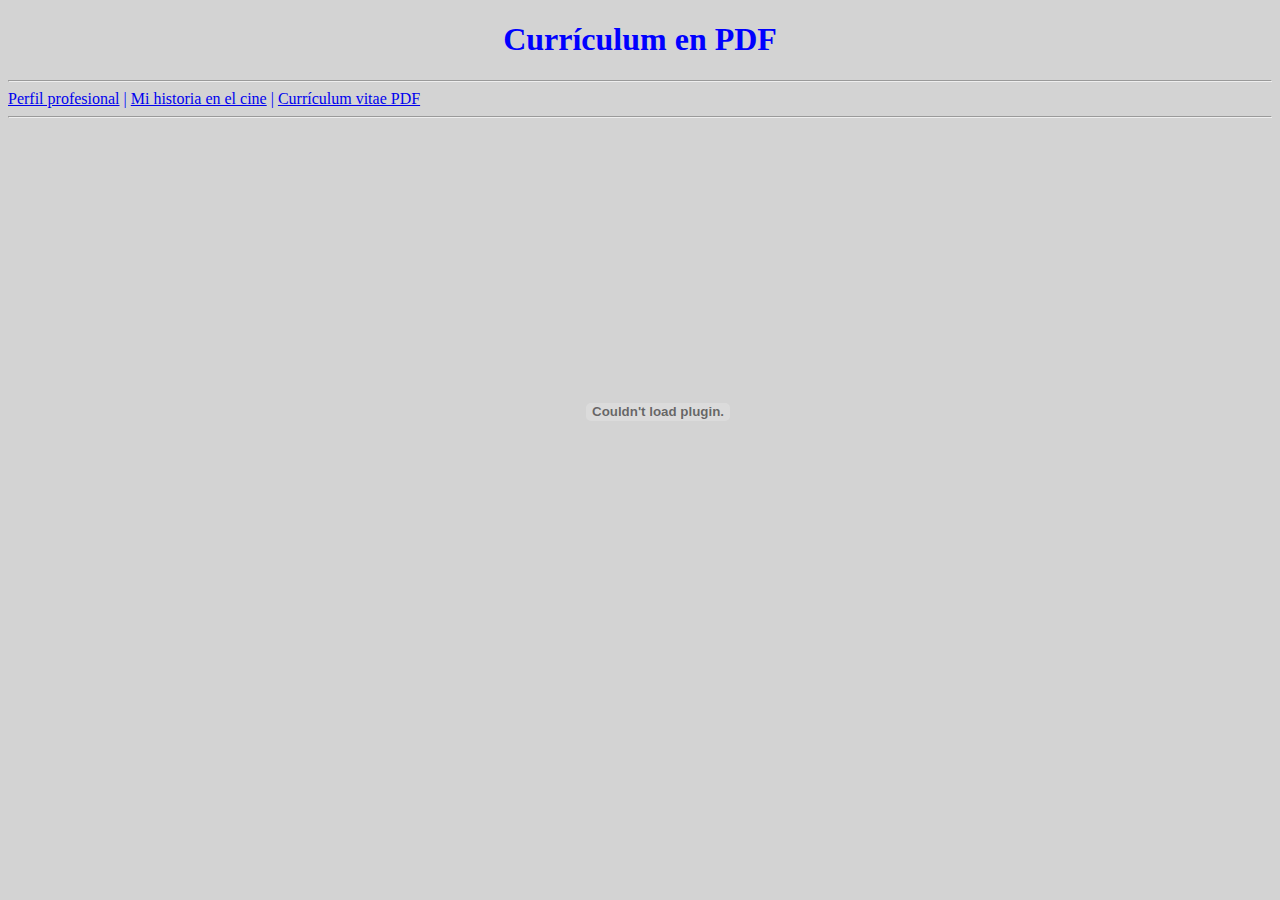
<file: curriculum.html>
<!DOCTYPE html>
<html lang="es">
<head>
    <!-- Desarrollado por Víctor Heredia Juárez, el 09/11/2018 -->
    <meta charset="UTF-8">
    <meta name="viewport" content="width=device-width, initial-scale=1.0">
    <meta http-equiv="X-UA-Compatible" content="ie=edge">
    <!-- Durante ésta práctica, realizaré el "Perfil profesional" del actor Clint Eastwood, en lugar del mío
    propio. Simulando que es él mismo el que presenta su perfil de forma muy básica -->
    <title>Práctica 10</title>
    <link href="css/estilo.css" rel="stylesheet" type="text/css">
</head>
<body>
    <h1 id="curriculum">Currículum en PDF</h1>
    <hr>
    <nav><a href="index.html">Perfil profesional</a> | <a href="historia.html">Mi historia en el cine</a> | <a href="#curriculum">Currículum vitae PDF</a></nav>
    <hr>
    <br><br>
    <embed src="pdf/cv.pdf" width="1300" height="500">
</body>
</html>
</file>
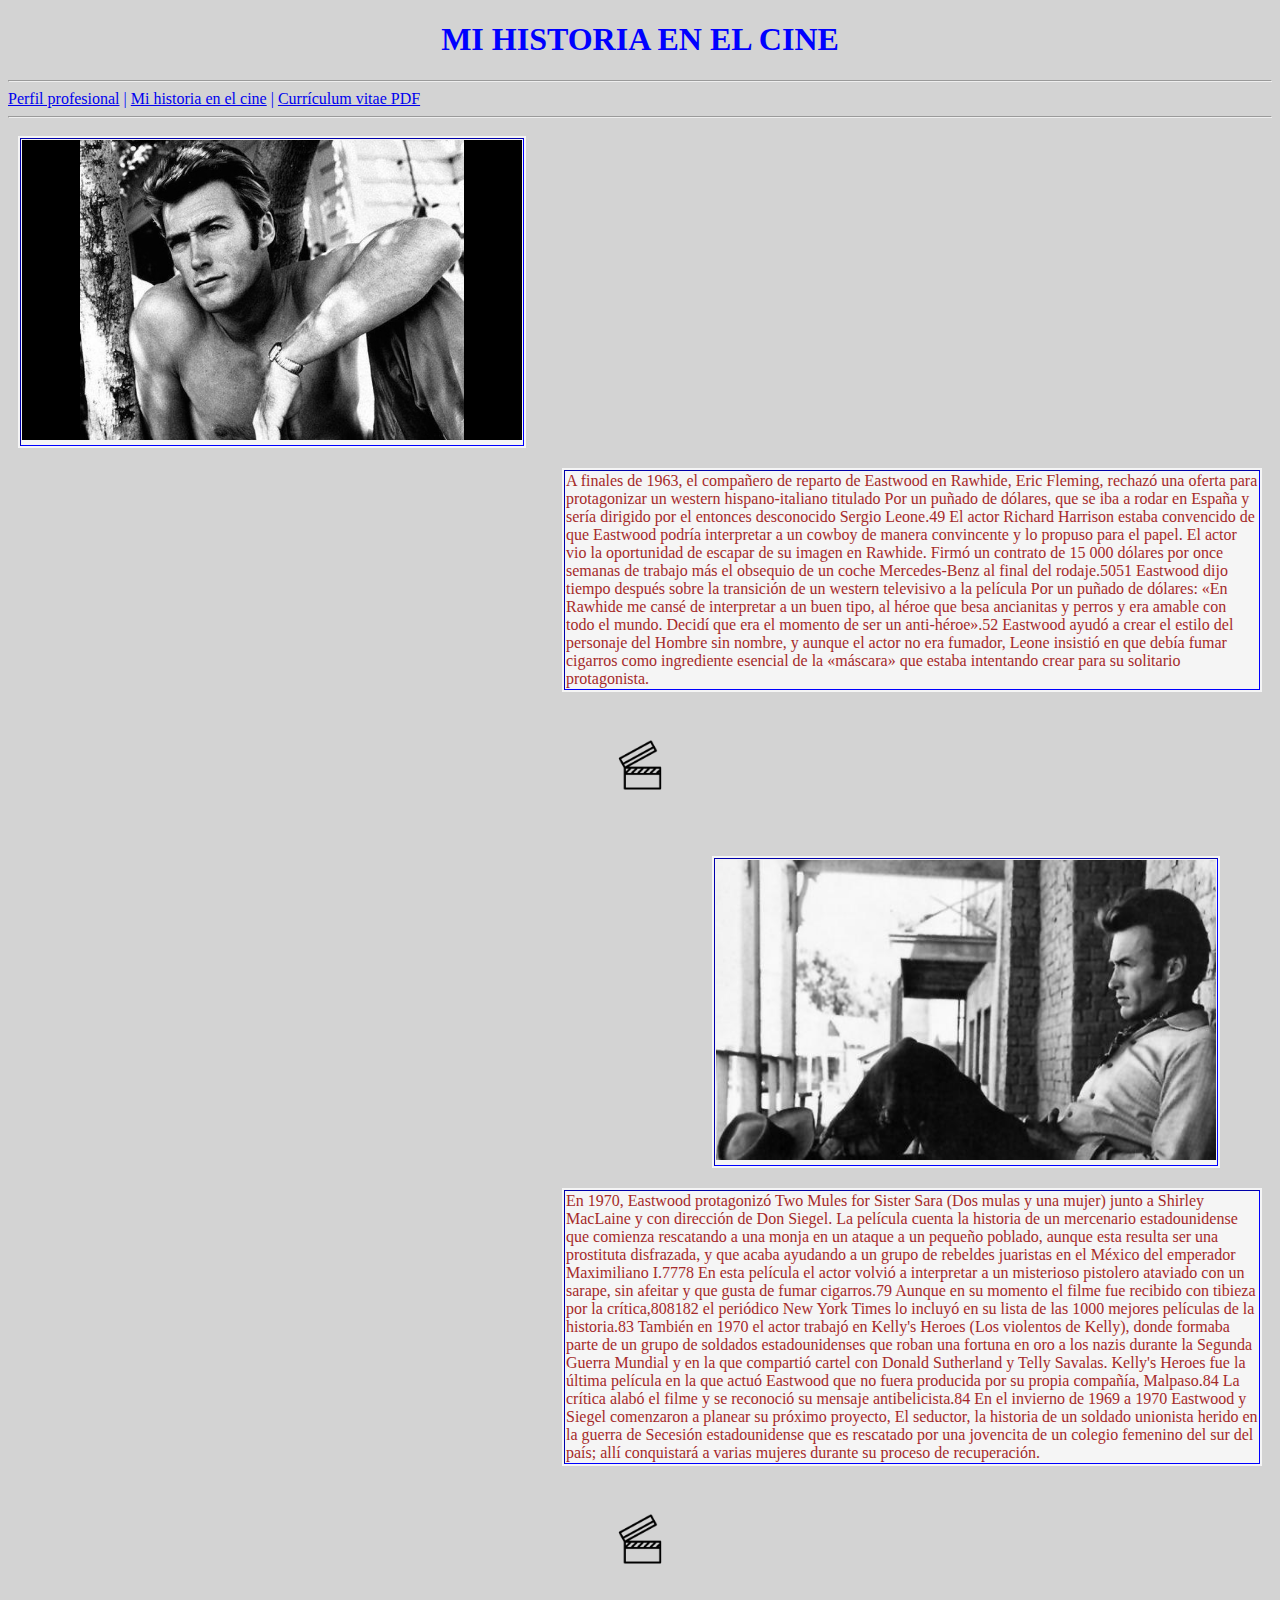
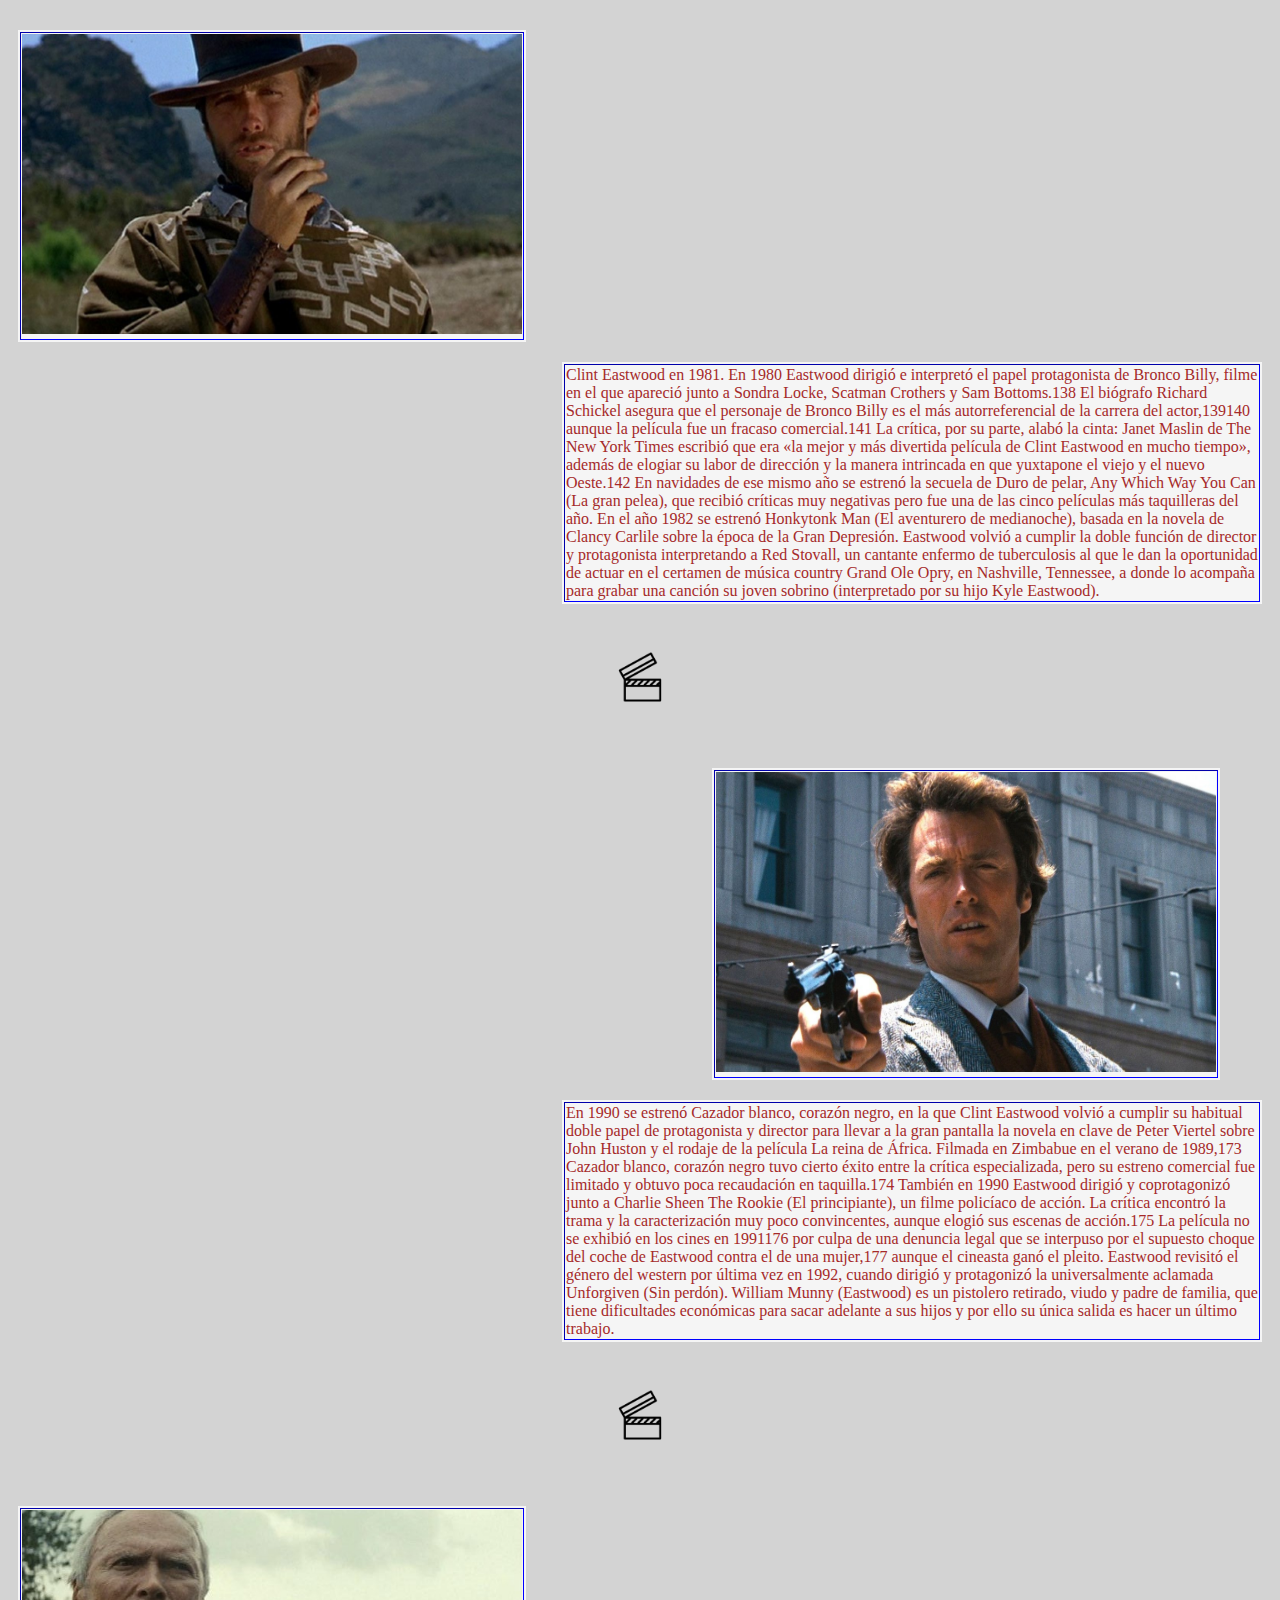
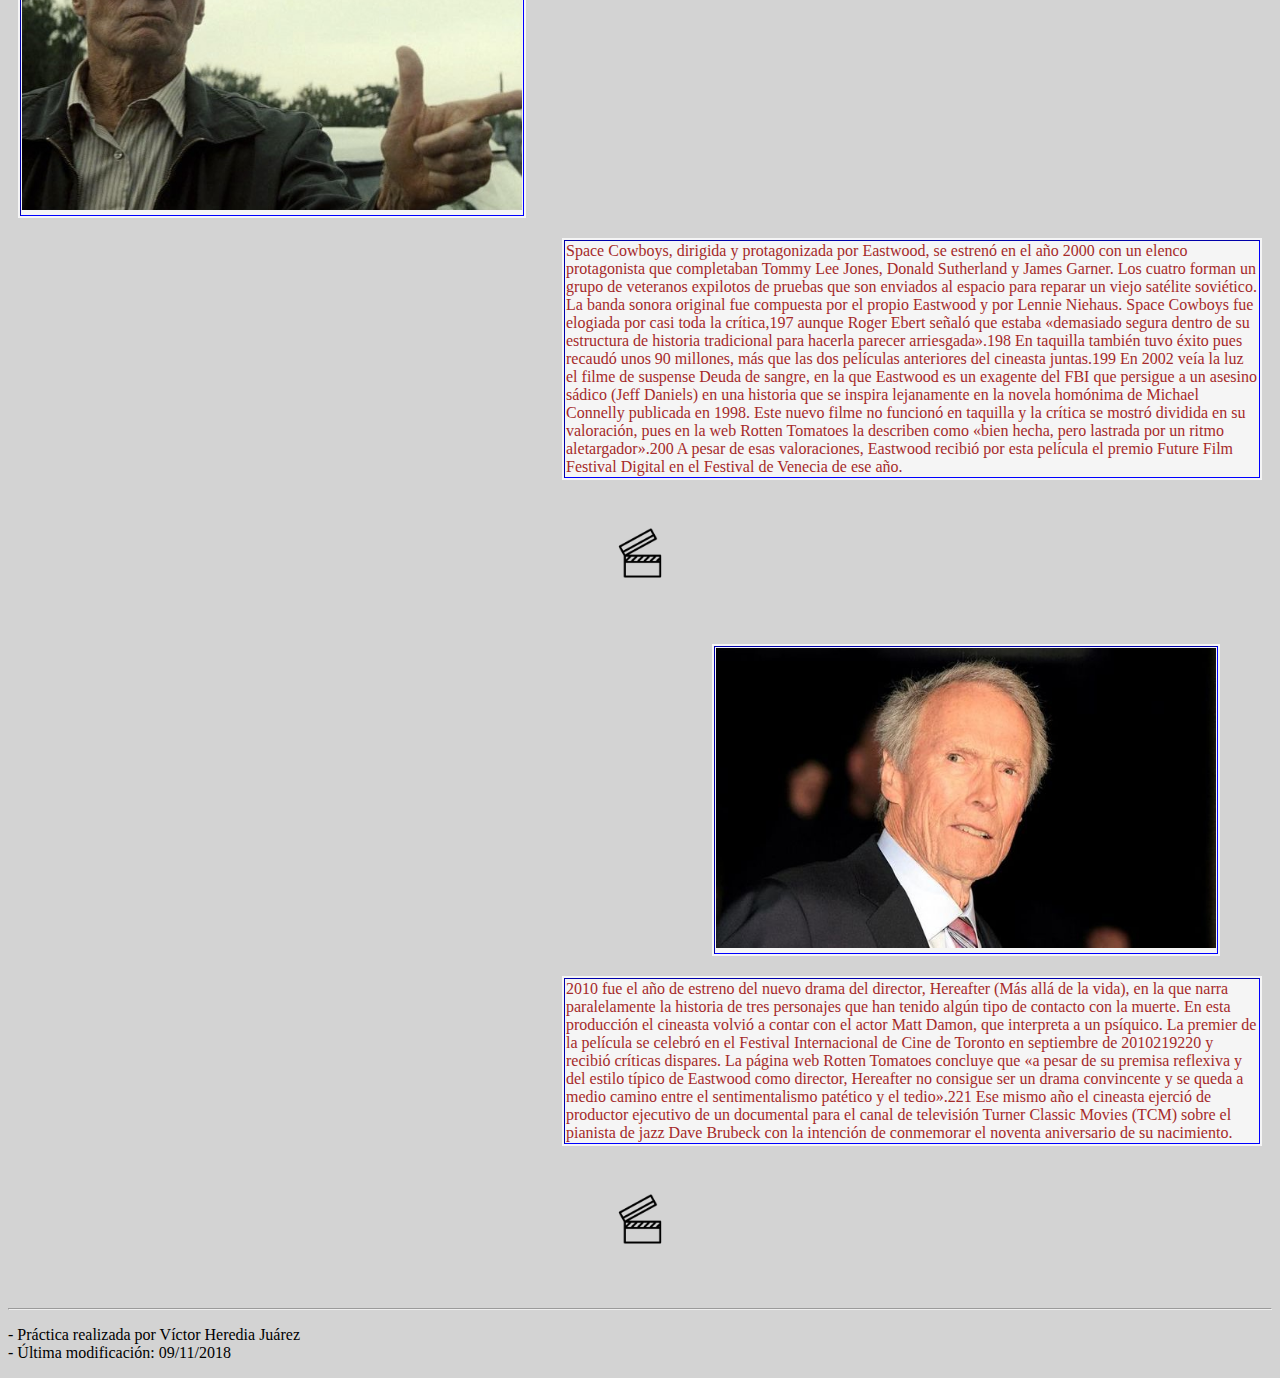
<file: historia.html>
<!DOCTYPE html>
<html lang="es">
<head>
    <!-- Desarrollado por Víctor Heredia Juárez, el 09/11/2018 -->
    <meta charset="UTF-8">
    <meta name="viewport" content="width=device-width, initial-scale=1.0">
    <meta http-equiv="X-UA-Compatible" content="ie=edge">
    <!-- Durante ésta práctica, realizaré el "Perfil profesional" del actor Clint Eastwood, en lugar del mío
    propio. Simulando que es él mismo el que presenta su perfil de forma muy básica -->
    <title>Práctica 10</title>
    <link href="css/estilo.css" rel="stylesheet" type="text/css">
</head>
<body>
    <h1 id="historia">MI HISTORIA EN EL CINE</h1>
    <hr>
    <nav><a href="index.html">Perfil profesional</a> | <a href="#historia">Mi historia en el cine</a> | <a href="curriculum.html">Currículum vitae PDF</a></nav>
    <hr>
    <div>
        <article>
            <div class="his1">
                <table class="tab" border="2">
                    <td><img src="img/Eastwood_his1.jpg" width="500" height="300"></td>
                </table>
            </div>
            <div class="his12">
                <table class="tab" border="2">
                    <td>A finales de 1963, el compañero de reparto de Eastwood en Rawhide, Eric Fleming, rechazó una oferta para protagonizar un western hispano-italiano titulado Por un puñado de dólares, que se iba a rodar en España y sería dirigido por el entonces desconocido Sergio Leone.49​ El actor Richard Harrison estaba convencido de que Eastwood podría interpretar a un cowboy de manera convincente y lo propuso para el papel. El actor vio la oportunidad de escapar de su imagen en Rawhide. Firmó un contrato de 15 000 dólares por once semanas de trabajo más el obsequio de un coche Mercedes-Benz al final del rodaje.50​51​ Eastwood dijo tiempo después sobre la transición de un western televisivo a la película Por un puñado de dólares: «En Rawhide me cansé de interpretar a un buen tipo, al héroe que besa ancianitas y perros y era amable con todo el mundo. Decidí que era el momento de ser un anti-héroe».52​ Eastwood ayudó a crear el estilo del personaje del Hombre sin nombre, y aunque el actor no era fumador, Leone insistió en que debía fumar cigarros como ingrediente esencial de la «máscara» que estaba intentando crear para su solitario protagonista.</td>
                </table>
            </div>
        </article>
    </div>
    <br><br><p id="rev"><img src="img/cine.png" alt="cine" width="50" height="50"></p><br><br>
    <div>
        <article>
            <div class="his2">
                <table class="tab" border="2">
                    <td><img src="img/Eastwood_his2.jpg" width="500" height="300"></td>
                </table>
            </div>
            <div class="his21">
                <table class="tab" border="2">
                    <td>En 1970, Eastwood protagonizó Two Mules for Sister Sara (Dos mulas y una mujer) junto a Shirley MacLaine y con dirección de Don Siegel. La película cuenta la historia de un mercenario estadounidense que comienza rescatando a una monja en un ataque a un pequeño poblado, aunque esta resulta ser una prostituta disfrazada, y que acaba ayudando a un grupo de rebeldes juaristas en el México del emperador Maximiliano I.77​78​ En esta película el actor volvió a interpretar a un misterioso pistolero ataviado con un sarape, sin afeitar y que gusta de fumar cigarros.79​ Aunque en su momento el filme fue recibido con tibieza por la crítica,80​81​82​ el periódico New York Times lo incluyó en su lista de las 1000 mejores películas de la historia.83​ También en 1970 el actor trabajó en Kelly's Heroes (Los violentos de Kelly), donde formaba parte de un grupo de soldados estadounidenses que roban una fortuna en oro a los nazis durante la Segunda Guerra Mundial y en la que compartió cartel con Donald Sutherland y Telly Savalas. Kelly's Heroes fue la última película en la que actuó Eastwood que no fuera producida por su propia compañía, Malpaso.84​ La crítica alabó el filme y se reconoció su mensaje antibelicista.84​ En el invierno de 1969 a 1970 Eastwood y Siegel comenzaron a planear su próximo proyecto, El seductor, la historia de un soldado unionista herido en la guerra de Secesión estadounidense que es rescatado por una jovencita de un colegio femenino del sur del país; allí conquistará a varias mujeres durante su proceso de recuperación.</td>
                </table>
            </div>
        </article>
    </div>
    <br><br><p id="rev"><img src="img/cine.png" alt="cine" width="50" height="50"></p><br><br>
    <div>
        <article>
            <div class="his1">
                 <table class="tab" border="2">
                    <td><img src="img/Eastwood_his3.jpg" width="500" height="300"></td>
                </table>
            </div>
            <div class="his12">
                <table class="tab" border="2">
                    <td>Clint Eastwood en 1981. En 1980 Eastwood dirigió e interpretó el papel protagonista de Bronco Billy, filme en el que apareció junto a Sondra Locke, Scatman Crothers y Sam Bottoms.138​ El biógrafo Richard Schickel asegura que el personaje de Bronco Billy es el más autorreferencial de la carrera del actor,139​140​ aunque la película fue un fracaso comercial.141​ La crítica, por su parte, alabó la cinta: Janet Maslin de The New York Times escribió que era «la mejor y más divertida película de Clint Eastwood en mucho tiempo», además de elogiar su labor de dirección y la manera intrincada en que yuxtapone el viejo y el nuevo Oeste.142​ En navidades de ese mismo año se estrenó la secuela de Duro de pelar, Any Which Way You Can (La gran pelea), que recibió críticas muy negativas pero fue una de las cinco películas más taquilleras del año. En el año 1982 se estrenó Honkytonk Man (El aventurero de medianoche), basada en la novela de Clancy Carlile sobre la época de la Gran Depresión. Eastwood volvió a cumplir la doble función de director y protagonista interpretando a Red Stovall, un cantante enfermo de tuberculosis al que le dan la oportunidad de actuar en el certamen de música country Grand Ole Opry, en Nashville, Tennessee, a donde lo acompaña para grabar una canción su joven sobrino (interpretado por su hijo Kyle Eastwood).</td>
                </table>
            </div>
        </article>
    </div>
    <br><br><p id="rev"><img src="img/cine.png" alt="cine" width="50" height="50"></p><br><br>
    <div>
        <article>
            <div class="his2">
                <table class="tab" border="2">
                    <td><img src="img/Eastwood_his4.jpg" width="500" height="300"></td>
                </table>
            </div>
            <div class="his21">
                <table class="tab" border="2">
                    <td>En 1990 se estrenó Cazador blanco, corazón negro, en la que Clint Eastwood volvió a cumplir su habitual doble papel de protagonista y director para llevar a la gran pantalla la novela en clave de Peter Viertel sobre John Huston y el rodaje de la película La reina de África. Filmada en Zimbabue en el verano de 1989,173​ Cazador blanco, corazón negro tuvo cierto éxito entre la crítica especializada, pero su estreno comercial fue limitado y obtuvo poca recaudación en taquilla.174​ También en 1990 Eastwood dirigió y coprotagonizó junto a Charlie Sheen The Rookie (El principiante), un filme policíaco de acción. La crítica encontró la trama y la caracterización muy poco convincentes, aunque elogió sus escenas de acción.175​ La película no se exhibió en los cines en 1991176​ por culpa de una denuncia legal que se interpuso por el supuesto choque del coche de Eastwood contra el de una mujer,177​ aunque el cineasta ganó el pleito. Eastwood revisitó el género del western por última vez en 1992, cuando dirigió y protagonizó la universalmente aclamada Unforgiven (Sin perdón). William Munny (Eastwood) es un pistolero retirado, viudo y padre de familia, que tiene dificultades económicas para sacar adelante a sus hijos y por ello su única salida es hacer un último trabajo.</td>
                </table>
            </div>
        </article>
    </div>
    <br><br><p id="rev"><img src="img/cine.png" alt="cine" width="50" height="50"></p><br><br>
    <div>
        <article>
            <div class="his1">
                <table class="tab" border="2">
                    <td><img src="img/Eastwood_his5.jpg" width="500" height="300"></td>
                </table>
            </div>
            <div class="his12">
                <table class="tab" border="2">
                    <td>Space Cowboys, dirigida y protagonizada por Eastwood, se estrenó en el año 2000 con un elenco protagonista que completaban Tommy Lee Jones, Donald Sutherland y James Garner. Los cuatro forman un grupo de veteranos expilotos de pruebas que son enviados al espacio para reparar un viejo satélite soviético. La banda sonora original fue compuesta por el propio Eastwood y por Lennie Niehaus. Space Cowboys fue elogiada por casi toda la crítica,197​ aunque Roger Ebert señaló que estaba «demasiado segura dentro de su estructura de historia tradicional para hacerla parecer arriesgada».198​ En taquilla también tuvo éxito pues recaudó unos 90 millones, más que las dos películas anteriores del cineasta juntas.199​ En 2002 veía la luz el filme de suspense Deuda de sangre, en la que Eastwood es un exagente del FBI que persigue a un asesino sádico (Jeff Daniels) en una historia que se inspira lejanamente en la novela homónima de Michael Connelly publicada en 1998. Este nuevo filme no funcionó en taquilla y la crítica se mostró dividida en su valoración, pues en la web Rotten Tomatoes la describen como «bien hecha, pero lastrada por un ritmo aletargador».200​ A pesar de esas valoraciones, Eastwood recibió por esta película el premio Future Film Festival Digital en el Festival de Venecia de ese año.</td>
                </table>
            </div>
        </article>
    </div>
    <br><br><p id="rev"><img src="img/cine.png" alt="cine" width="50" height="50"></p><br><br>
    <div>
        <article>
            <div class="his2">
                <table class="tab" border="2">
                    <td><img src="img/Eastwood_his6.jpg" width="500" height="300"></td>
                </table>
            </div>
            <div class="his21">
                <table class="tab" border="2">
                    <td>2010 fue el año de estreno del nuevo drama del director, Hereafter (Más allá de la vida), en la que narra paralelamente la historia de tres personajes que han tenido algún tipo de contacto con la muerte. En esta producción el cineasta volvió a contar con el actor Matt Damon, que interpreta a un psíquico. La premier de la película se celebró en el Festival Internacional de Cine de Toronto en septiembre de 2010219​220​ y recibió críticas dispares. La página web Rotten Tomatoes concluye que «a pesar de su premisa reflexiva y del estilo típico de Eastwood como director, Hereafter no consigue ser un drama convincente y se queda a medio camino entre el sentimentalismo patético y el tedio».221​ Ese mismo año el cineasta ejerció de productor ejecutivo de un documental para el canal de televisión Turner Classic Movies (TCM) sobre el pianista de jazz Dave Brubeck con la intención de conmemorar el noventa aniversario de su nacimiento.</td>
                </table>
            </div>
        </article>
    </div>
    <br><br><p id="rev"><img src="img/cine.png" alt="cine" width="50" height="50"></p><br><br>
    <hr>
    <footer>
        <p>- Práctica realizada por Víctor Heredia Juárez<br>
        - Última modificación: 09/11/2018</p>
    </footer>
</body>
</html>
</file>
<file: css/estilo.css>
/* Éste CSS es común a todas las páginas */
body {
    background-color: lightgrey;
}
h1{
    text-align: center;
    color: blue;
    font-family: Cambria, Cochin, Georgia, Times, 'Times New Roman', serif;
}
nav{
    color: blue;
}
div{
    display: inline-block;
}
/* Aquí comienza el CSS de la página "index.html" */
div#pre1{
    float: left;
    width: 550px;
    margin: 10px;
}
div#pre2{
    float: center;
}
div#pre3{
    float: right;
    width: 550px;
    margin: 10px;
}
table.tab{ /* Éste CSS está compartido entre "index.html" e "historia.html" */
    background-color: whitesmoke;
    color: brown;
    border: blue;
}
p#nombre{
    text-align: center;
    width: 1340px;
    color: blue;
    font-size: 25px;
    font-family: Cambria, Cochin, Georgia, Times, 'Times New Roman', serif;
}
/* Aquí comienza el CSS de la página "historia.html" */
div.his1{
    float: left;
    width: 550px;
    margin: 10px;
}
div.his12{
    float: right;
    width: 700px;
    margin: 10px;
}
div.his2{
    float: right;
    width: 550px;
    margin: 10px;
}
div.his21{
    float: right;
    width: 700px;
    margin: 10px;
}
p#rev{
    text-align: center;
}
</file>
